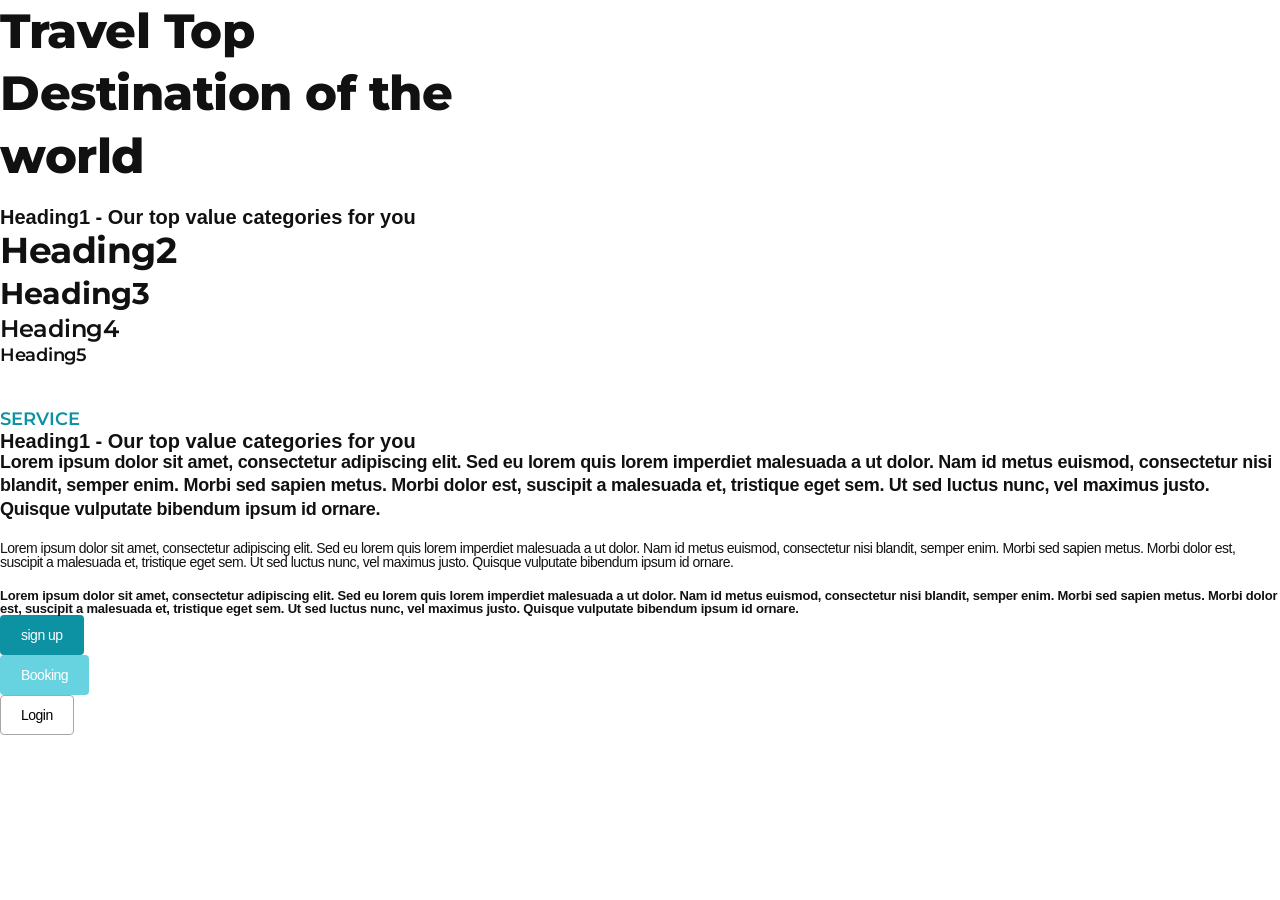
<file: test.html>
<!DOCTYPE html>
<html lang="ko">
<head>
  <meta charset="UTF-8">
  <meta name="viewport" content="width=device-width, initial-scale=1.0">
  <title>기본세팅 테스트</title>
  <link rel="stylesheet" href="css/style.css">
  <script src="script/main.js" defer></script>
</head>
<body>
  <!-- 600정도가 기본 -->

  <h1 class="mainTxt">Travel Top<br> Destination of the<br> world</h1>
  <h1>Heading1 - Our top value categories for you</h1>
  <h2>Heading2</h2>
  <h3>Heading3</h3>
  <h4>Heading4</h4>
  <h5>Heading5</h5>

  <br><br><br><br>

  <div class="title">
    <p>Service</p>
    <h1>Heading1 - Our top value categories for you</h1> 
  </div>

  <p class="txt1">
    Lorem ipsum dolor sit amet, consectetur adipiscing elit. 
    Sed eu lorem quis lorem imperdiet malesuada a ut dolor. 
    Nam id metus euismod, consectetur nisi blandit, semper enim. 
    Morbi sed sapien metus. Morbi dolor est, suscipit a malesuada et, 
    tristique eget sem. Ut sed luctus nunc, vel maximus justo. 
    Quisque vulputate bibendum ipsum id ornare.
  </p><br><br>

  <p class="txt2">
    Lorem ipsum dolor sit amet, consectetur adipiscing elit. 
    Sed eu lorem quis lorem imperdiet malesuada a ut dolor. 
    Nam id metus euismod, consectetur nisi blandit, semper enim. 
    Morbi sed sapien metus. Morbi dolor est, suscipit a malesuada et, 
    tristique eget sem. Ut sed luctus nunc, vel maximus justo. 
    Quisque vulputate bibendum ipsum id ornare.
  </p><br><br>
  <p class="txt3">
    Lorem ipsum dolor sit amet, consectetur adipiscing elit. 
    Sed eu lorem quis lorem imperdiet malesuada a ut dolor. 
    Nam id metus euismod, consectetur nisi blandit, semper enim. 
    Morbi sed sapien metus. Morbi dolor est, suscipit a malesuada et, 
    tristique eget sem. Ut sed luctus nunc, vel maximus justo. 
    Quisque vulputate bibendum ipsum id ornare.
  </p>
  <button class="btn1">sign up</button>
  <button class="btn2">Booking</button>
  <button class="btn3">Login</button>

  <br><br><br><br>
</body>
</html>
</file>
<file: css/style.css>
/* css문서들이 이곳에 모임 */
@import url(reset.css);
@import url(font.css);
@import url(common.css);
@import url(basic.css);
@import url(responsive.css);
</file>
